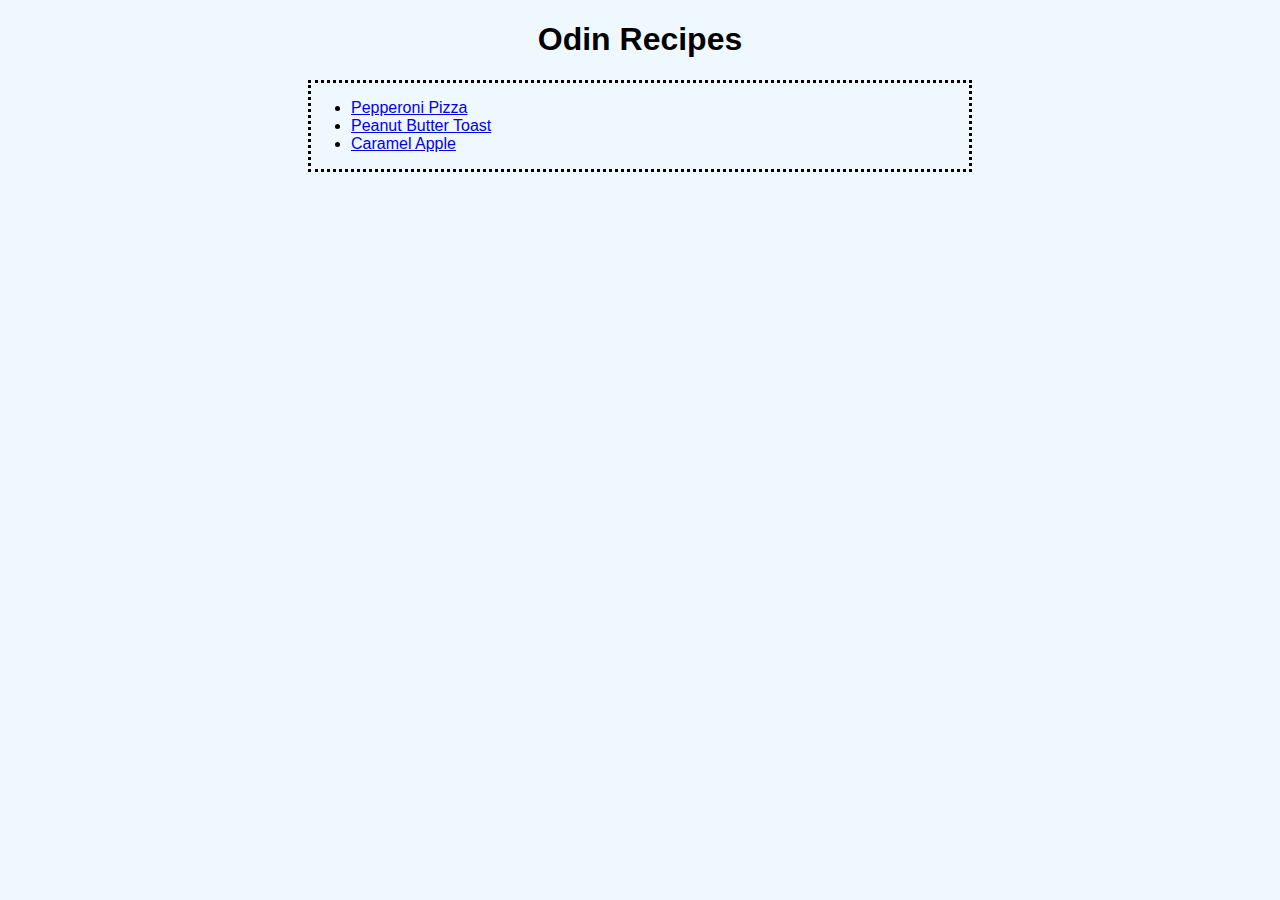
<file: index.html>
<!DOCTYPE html>
<html lang="en">
  <head>
    <meta charset="UTF-8" />
    <meta name="viewport" content="width=device-width, initial-scale=1.0" />
    <title>Document</title>
    <link rel="stylesheet" href="indexstyling.css" />
  </head>
  <body>
    <h1>Odin Recipes</h1>
    <div id="recipecontainer">
      <div id="recipelink">
        <ul>
          <li><a href="recipes/pizza.html">Pepperoni Pizza</a></li>
          <li><a href="recipes/pbtoast.html">Peanut Butter Toast</a></li>
          <li><a href="recipes/caramelapple.html">Caramel Apple</a></li>
        </ul>
      </div>
    </div>
  </body>
</html>
</file>
<file: indexstyling.css>
h1 {
  text-align: center;
  font-family: Arial, Helvetica, sans-serif;
}
#recipecontainer {
  margin-left: 300px;
  margin-right: 300px;
  border-style: dotted;
  font-family: Arial, Helvetica, sans-serif;
}
body {
  background-color: aliceblue;
}
</file>
